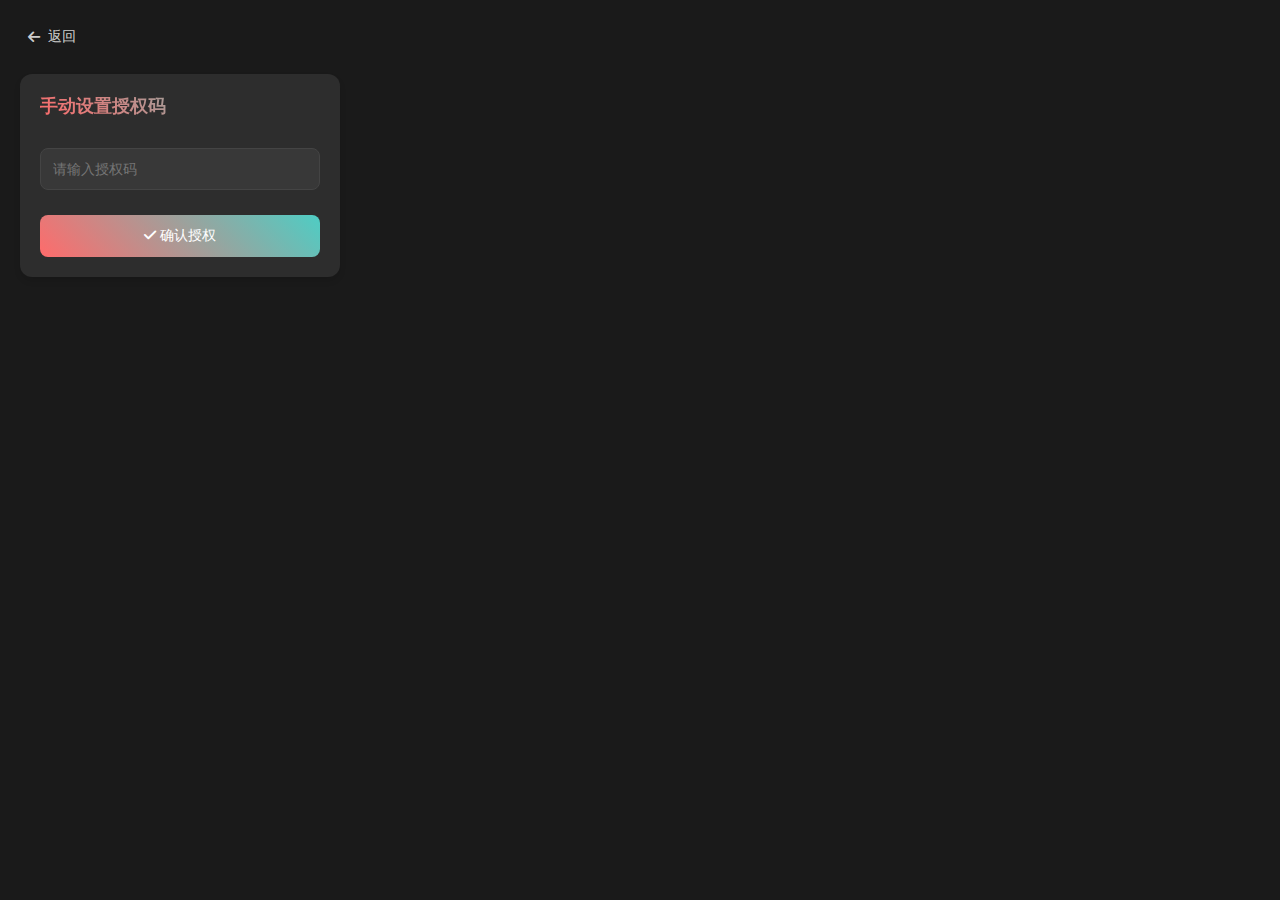
<file: popup/auth.html>
<!DOCTYPE html>
<html>
<head>
    <meta charset="UTF-8">
    <style>
        body {
            width: 320px;
            padding: 20px;
            margin: 0;
            font-family: 'Microsoft YaHei', sans-serif;
            background: #1a1a1a;
            color: white;
        }
        .back-button {
            background: none;
            border: none;
            padding: 8px;
            cursor: pointer;
            display: flex;
            align-items: center;
            color: rgba(255,255,255,0.8);
            font-size: 14px;
            margin-bottom: 20px;
            transition: color 0.3s ease;
        }
        .back-button:hover {
            color: #4ecdc4;
        }
        .back-button i {
            margin-right: 8px;
        }
        .auth-container {
            background: #2d2d2d;
            padding: 20px;
            border-radius: 12px;
            box-shadow: 0 4px 6px rgba(0,0,0,0.1);
        }
        h3 {
            color: white;
            margin: 0 0 20px 0;
            font-size: 18px;
            background: linear-gradient(45deg, #ff6b6b, #4ecdc4);
            -webkit-background-clip: text;
            -webkit-text-fill-color: transparent;
        }
        .auth-input {
            width: 100%;
            padding: 12px;
            margin: 10px 0;
            background: #383838;
            border: 1px solid #444;
            border-radius: 8px;
            font-size: 14px;
            color: white;
            box-sizing: border-box;
            transition: all 0.3s ease;
        }
        .auth-input:focus {
            outline: none;
            border-color: #4ecdc4;
            box-shadow: 0 0 0 2px rgba(78,205,196,0.2);
        }
        .submit-button {
            width: 100%;
            padding: 12px;
            margin-top: 15px;
            background: linear-gradient(45deg, #ff6b6b, #4ecdc4);
            color: white;
            border: none;
            border-radius: 8px;
            cursor: pointer;
            font-size: 14px;
            transition: all 0.3s ease;
        }
        .submit-button:hover {
            transform: translateY(-2px);
            box-shadow: 0 4px 12px rgba(78,205,196,0.3);
        }
        .status-message {
            margin-top: 10px;
            font-size: 12px;
            text-align: center;
            display: none;
            padding: 8px;
            border-radius: 4px;
        }
        .status-message.success {
            background: rgba(39,174,96,0.2);
            color: #2ecc71;
        }
        .status-message.error {
            background: rgba(231,76,60,0.2);
            color: #e74c3c;
        }
    </style>
    <link rel="stylesheet" href="https://cdnjs.cloudflare.com/ajax/libs/font-awesome/6.0.0/css/all.min.css">
</head>
<body>
    <button class="back-button" id="backBtn">
        <i class="fas fa-arrow-left"></i>返回
    </button>
    <div class="auth-container">
        <h3>手动设置授权码</h3>
        <input type="text" class="auth-input" id="authCode" placeholder="请输入授权码">
        <button class="submit-button" id="submitAuth">
            <i class="fas fa-check"></i> 确认授权
        </button>
        <div class="status-message success" id="successMsg">授权成功！</div>
        <div class="status-message error" id="errorMsg">授权码无效，请重试</div>
    </div>
    <script src="auth.js"></script>
</body>
</html>
</file>
